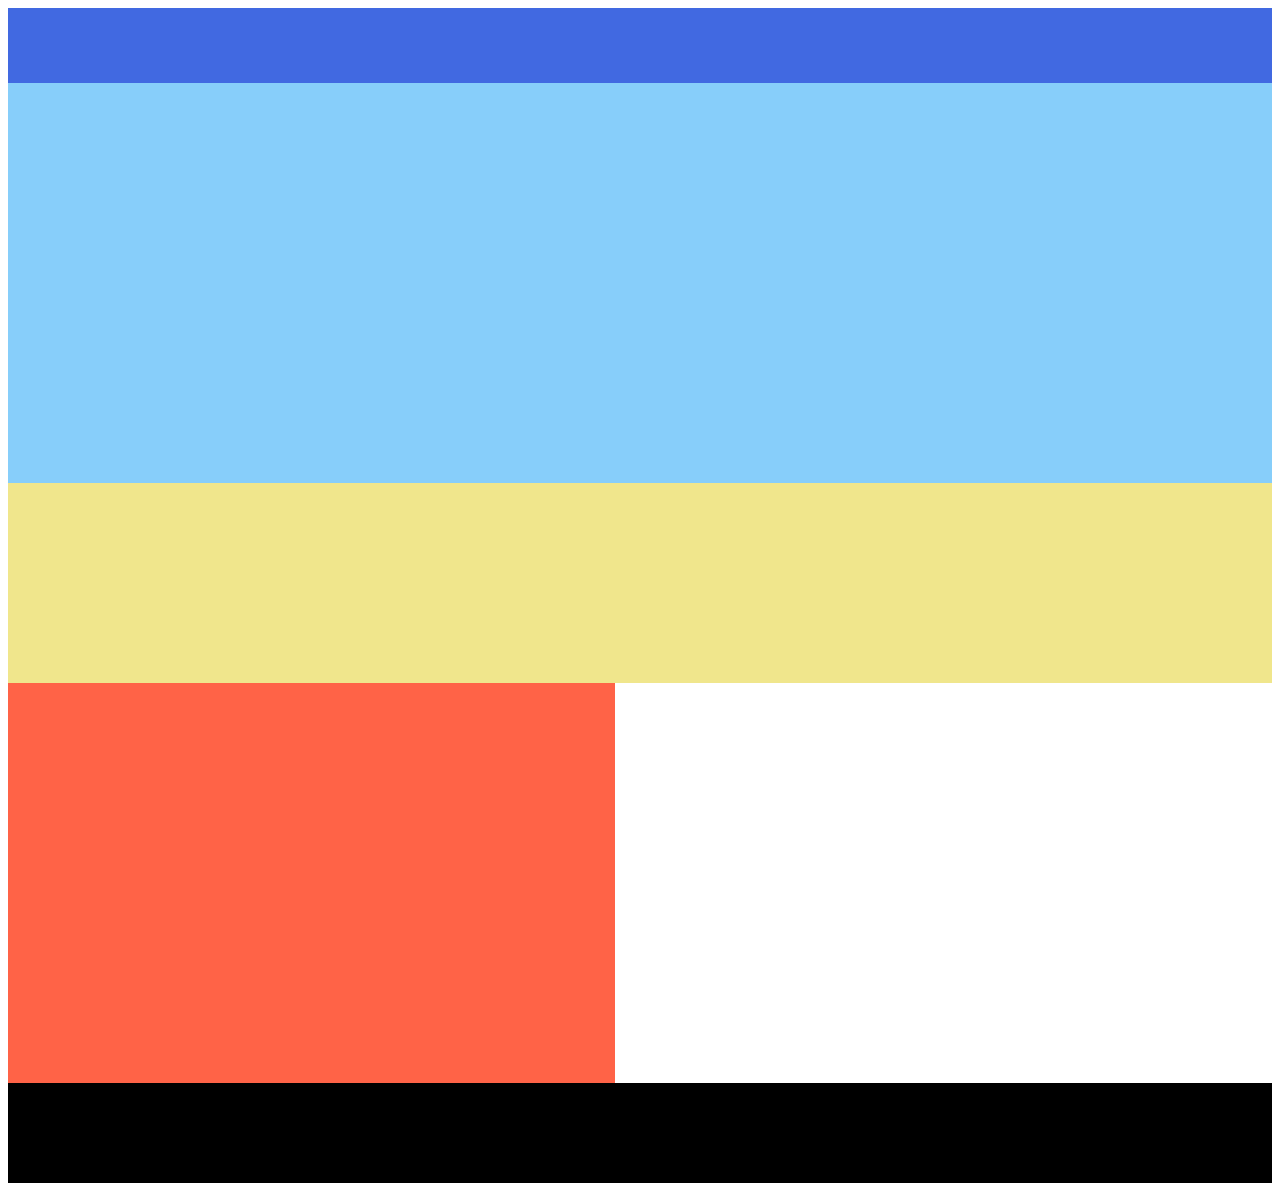
<file: Untitled-1.html>
<!DOCTYPE html>
<html lang="en">
<head>
    <meta charset="UTF-8">
    <meta name="viewport" content="width=device-width, initial-scale=1.0">
    <title>Document</title>
    <link rel="stylesheet" href="Untitled-1.css">
</head>


<body>

  <div class="nav"></div>
    
  <div class="header"></div>

  <div class="p"></div>
   <div class="div1"></div>



 

       

  


</body>
<footer style="Height:100px; Background: Black";>

</footer>
</html>
</file>
<file: Untitled-1.css>
.nav{
    Height: 75px; 
    background: royalblue;
       
}

.header{

Height: 400px;
Background: lightskyblue}

.p{
    Height: 200px;
Background: khaki;
Space beneath: 75px

}

.div1{
    Height: 400px;
    Width: 48% /*of the parent's width, with space in between*/;
    Background: tomato

}
</file>
